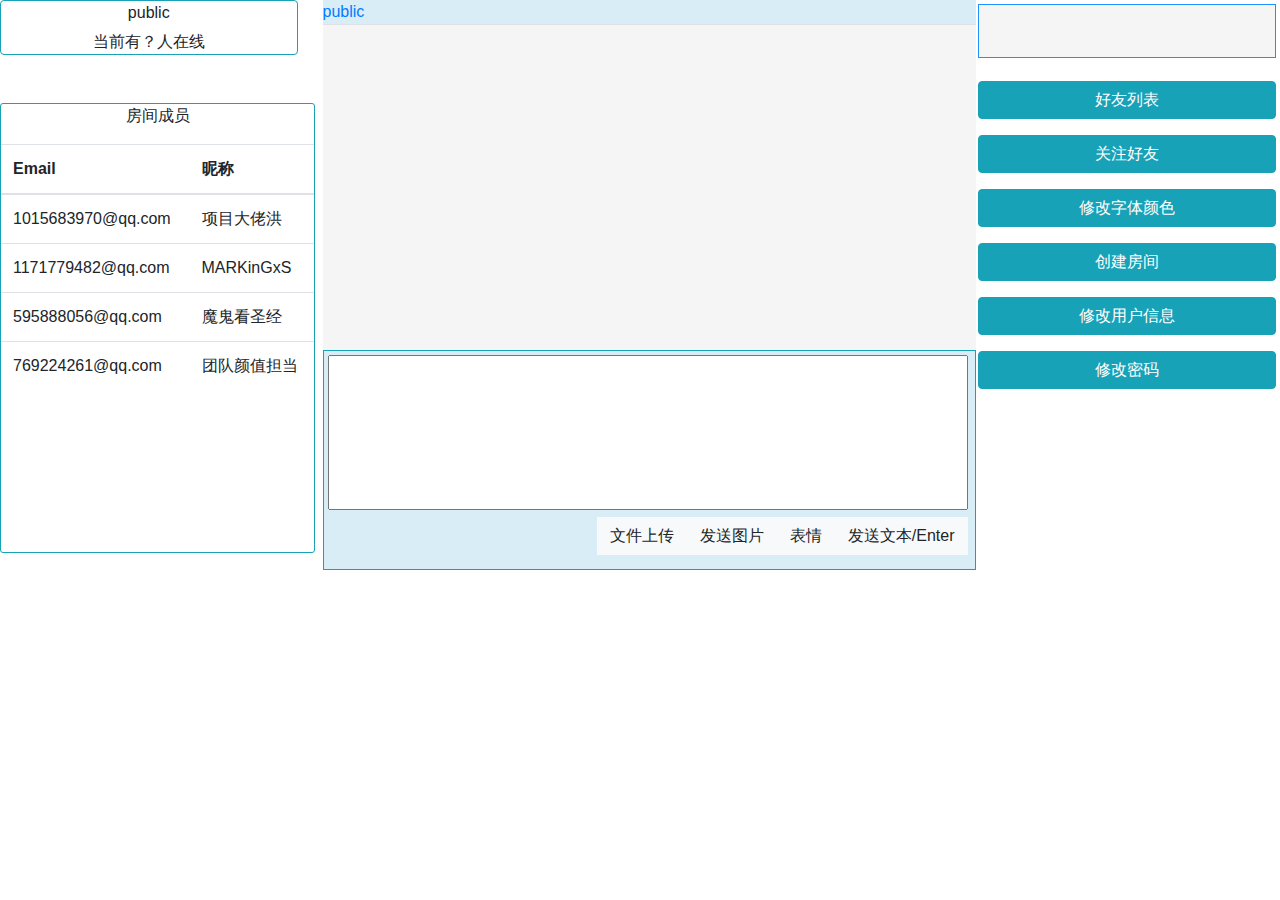
<file: toonoisy/ChatMain.html>
﻿<!doctype html>
<html lang="zh-cmn-Hans">

<head>
    <!-- Required meta tags -->
    <meta charset="utf-8">
    <meta name="viewport" content="width=device-width, initial-scale=1, shrink-to-fit=no">
    <!-- Bootstrap CSS -->
    <link rel="stylesheet" href="https://maxcdn.bootstrapcdn.com/bootstrap/4.0.0/css/bootstrap.min.css" integrity="sha384-Gn5384xqQ1aoWXA+058RXPxPg6fy4IWvTNh0E263XmFcJlSAwiGgFAW/dAiS6JXm"
        crossorigin="anonymous">
    <link rel="stylesheet" type="text/css" href="css/chatMain.css">

    <!-- Optional JavaScript -->
    <!-- jQuery first, then Popper.js, then Bootstrap JS -->
    <script src="https://code.jquery.com/jquery-3.2.1.slim.min.js" integrity="sha384-KJ3o2DKtIkvYIK3UENzmM7KCkRr/rE9/Qpg6aAZGJwFDMVNA/GpGFF93hXpG5KkN"
        crossorigin="anonymous"></script>
    <script src="https://cdnjs.cloudflare.com/ajax/libs/popper.js/1.12.9/umd/popper.min.js" integrity="sha384-ApNbgh9B+Y1QKtv3Rn7W3mgPxhU9K/ScQsAP7hUibX39j7fakFPskvXusvfa0b4Q"
        crossorigin="anonymous"></script>
    <script src="https://maxcdn.bootstrapcdn.com/bootstrap/4.0.0/js/bootstrap.min.js" integrity="sha384-JZR6Spejh4U02d8jOt6vLEHfe/JQGiRRSQQxSfFWpi1MquVdAyjUar5+76PVCmYl"
        crossorigin="anonymous"></script>
    <script src="js/chatMain.js"></script>
    <!--
        bootstrap3
    -->
    <link rel="stylesheet" href="https://cdn.staticfile.org/twitter-bootstrap/3.3.7/css/bootstrap.min.css">
    <script src="https://cdn.staticfile.org/jquery/2.1.1/jquery.min.js"></script>
    <script src="https://cdn.staticfile.org/twitter-bootstrap/3.3.7/js/bootstrap.min.js"></script>


    <script src="js/jsLib.js"></script>


    <title>Helloworld</title>

</head>

<body onload="initMaster(),connectionWebsocket()">
    <header>

    </header>
    <main>

        <div id="mainDiv" class="row clearfix">
            <!--
                左边主要内容
            -->
            <div id="mainLeftDiv" class=" col-3 clearfix ">
                <div id="nmDiv" class="border border-info rounded panel panel-info">
                    <div class="panel-heading">
                        <!-- 聊天室名称 -->
                        <h6 id="roomName" style="text-align:center" nterRoom(pub)">public</h6>
                    </div>
                    <div id="roomNumber" class="panel-body" style="text-align:center">当前有？人在线</div>
                </div>

                <div id="memberDisply" class="border border-info  mt-5 panel panel-info ">

                    <div class="panel-heading ">
                        <p style="text-align:center;">房间成员</p>
                    </div>
                    <div class="panel-body">
                        <table class="table table-hover">
                            <thead>
                                <tr>
                                    <th>Email</th>
                                    <th>昵称</th>
                                </tr>
                            </thead>
                            <tbody id="roomMember">
                                <tr>
                                    <td>1015683970@qq.com</td>
                                    <td>项目大佬洪</td>
                                </tr>
                                <tr>
                                    <td>1171779482@qq.com</td>
                                    <td>MARKinGxS</td>
                                </tr>
                                <tr>
                                    <td>595888056@qq.com</td>
                                    <td>魔鬼看圣经</td>
                                </tr>
                                <tr>
                                    <td>769224261@qq.com</td>
                                    <td>团队颜值担当</td>
                                </tr>
                            </tbody>
                        </table>
                    </div>
                </div>
            </div>
            <!--
                中间聊天区域
            -->
            <div id="chatMainDiv" class=" col-5  " style="padding-left: 5px; margin-left:5px;">
                <div id="cMTopDiv" class="panel panel-header " style="background:#f5f5f5">
                    <div style="background-color:#d9edf7; ">
                        <!-- <h4 class="mt-1 mb-0">聊天室</h4> -->
                        <!-- 聊天房间标签页-->
                        <ul class="nav nav-tabs " id="mytab">
                            <li class="active" id="public">
                                <a href="#public_screen" data-toggle="tab" onclick="switchRoom(parentElement.id)">public
                                    <span class="glyphicon glyphicon-remove" style="cursor:pointer; " id="tab_1_close"
                                        onclick="removeTab(parentElement.parentElement.id),outRoom(parentElement.parentElement.id)"></span></a>
                            </li>
                        </ul>
                    </div>
                    <!-- 这里是聊天室的显示框 -->
                    <div style="position: relative;word-wrap:break-word;word-break:break-all;overflow:auto; width:651px;height:300px;"
                        id="screen" class="panel-body tab-content ">
                        <div class="tab-pane active" id="public_screen"></div>
                    </div>

                </div>

                <div id="cMButtonDiv" class="border border-info  panel panel-info" style="background:#d9edf7;position: relative;">
                    <!-- 648*42 -->
                    <div class="panel-heading  " style=" padding:0px 0px;">

                    </div>
                    <!-- 表情框 -->
                    <div class="collapse" id="emoji">
                        <script>
                            // &#x1F601 -- &#x1F637
                            var start = parseInt("1F601", 16);
                            var end = parseInt("1F637", 16);
                            var node = document.getElementById("emoji");
                            var emoji;
                            for (; start <= end; start++) {
                                emoji = "&#x" + start.toString(16);
                                node.innerHTML += "<button class='btn btn-light' onclick='addEmoji(this)' style='font-size:20px'>" + emoji + "</button>";
                            }
                            node.innerHTML += "<button class='btn btn-light' onclick='addEmoji(this)' style='font-size:20px'>&#x1F495</button>";
                        </script>
                    </div>

                    <!-- 这里是输入框-->
                    <textarea name="input" id="input" style=" margin:4px;margin-bottom: 0px; width:640px;height:155px; overflow: auto"></textarea>
                    <div style="width:640px; height:40px;margin-left:4px; ">
                        <button class="btn btn-light float-right" onclick="sendMessage()">发送文本/Enter</button>
                        <button class="btn  btn-light float-right" style="margin-left: 0px;" data-toggle="collapse"
                            data-target="#emoji">表情</button>
                        <button class="btn  btn-light float-right" id="sendPicture" data-toggle="modal" data-target="#inputImage">发送图片</button>
                        <button class="btn  btn-light float-right" id="file" data-toggle="modal" data-target="#inputFile">文件上传</button>

                    </div>
                </div>

            </div>
            <!-- 发送文件模态框 -->
            <div class="modal fade" id="inputFile" tabindex="-1" role="dialog" aria-labelledby="inputFileTitle" aria-hidden="true">
                <div class="modal-dialog modal-dialog-centered" role="document">
                    <div class="modal-content">
                        <div class="modal-header">
                            <h4 class="modal-title" id="inputFileTitle">上传文件</h4>
                            <button type="button" class="close" data-dismiss="modal" aria-label="Close">
                                <span aria-hidden="true">&times;</span>
                            </button>
                        </div>
                        <form id="fileForm" method="POST" enctype="multipart/form-data">
                            <div class="modal-body">
                                <input type="file" name="file" id="file" onchange="fileUpload()">
                                <span id="fileJudge"></span>
                            </div>
                            <div class="modal-footer">
                                <button type="button" class="btn btn-primary glyphicon glyphicon-circle-arrow-up" id="fUButton"
                                    disabled=true onclick="fUpload()">上传</button>
                                <button type="button" class="btn btn-secondary glyphicon glyphicon-ban-circle" data-dismiss="modal" onclick="refresh()">取消</button>
                            </div>
                        </form>
                    </div>
                </div>
            </div>
               
            <!-- 发送图片模态框 -->
            <div class="modal fade" id="inputImage" tabindex="-1" role="dialog" aria-describedby="inputImageTitle"
                aria-hidden="true">
                <div class="modal-dialog modal-dialog-centered">
                    <div class="modal-content">
                        <div class="modal-header">
                            <h4 class="modal-title" id="inputImageTitle">上传图片</h4>
                            <button class="close" type="button" data-dismiss="modal" aria-label="Close">
                                <span aria-hidden="true">&times;</span>
                            </button>
                        </div>
                        <form id="imgForm" enctype="multipart/form-data">
                            <div class="modal-body">
                                <input type="file" name="image" id="image" accept="image/*" multiple="multiple" onchange="uploadImg()">
                                <span id="imageJudge"></span>
                            </div>
                            <div class="modal-footer">
                                <button type="button" class="btn btn-primary glyphicon glyphicon-circle-arrow-up" disabled=true
                                    onclick="upLoad()" id="imgButton">上传</button>
                                <button type="button" class="btn btn-secondary glyphicon glyphicon-ban-circle"
                                    data-dismiss="modal" onclick="refresh()">取消</button>
                            </div>
                        </form>
                    </div>
                </div>
            </div>

            <!--
                功能区域
            -->
            <!-- <button id="functionControl" class="btn btn-block btn-info ml-2" data-toggle="collapse" data-target="#functionArea" style="width:200px; height:40px;">></button> -->

            <div id="functionArea" class="  col-3  " style="margin-left:100px;">

                <p>
                    <textarea name="master" id="master" rows="2" readonly="readonly" class="mt-1" style="border-color:dodgerblue;text-align: center;background: #f5f5f5;width:100% "></textarea>
                </p>
                <p class="mt-3">
                    <button class="btn btn-info btn-block" data-toggle="collapse" data-target="#demo1" onclick="getFriendList()">好友列表</button>
                    <div class="collapse" id="demo1">
                        <table class="table table-hover mt-2 ">
                            <thead>
                                <tr>
                                    <th>Email</th>
                                    <th>Remarks</th>
                                </tr>
                            </thead>
                            <tbody id="friendList">
                                <tr>
                                    <td>769224261@qq.com</td>
                                    <td>大佬</td>
                                </tr>
                                <tr>
                                    <td>1171779482@qq.com</td>
                                    <td>弟弟</td>
                                </tr>
                                <tr>
                                    <td>8579482@gmail.com</td>
                                    <td>该死的老板</td>
                                </tr>
                                <tr>
                                    <td>11859779482@qq.com</td>
                                    <td></td>
                                </tr>
                            </tbody>


                        </table>
                    </div>
                </p>

                <!-- 添加关注 -->
                <p>
                    <button class="btn btn-info btn-block" data-toggle="collapse" data-target="#demo3">关注好友</button>
                    <div class="collapse" id="demo3" style="position:relative">
                        <input id="followId" type="text" class="form-control" style="width:161px;" placeholder="请输入关注对象账号...">
                        <button onclick="followFriend()" id="addFollower" class="btn  btn-info" style="position:absolute; left:167px; bottom:0px; width:100px;">添加</button>
                    </div>
                </p>


                <!-- 修改字体颜色-->

                <p>

                    <button class="btn btn-info btn-block" data-toggle="collapse" data-target="#demo5">修改字体颜色</button>

                    <div id="demo5" class="collapse" style="position:relative">

                        <input type="color" id="fontColor" class="form-control " placeholder="请输入基本颜色..." style="width:150px;">

                        <button id="changeColor" class="btn btn-info btn-block  " onclick="changecolor()" style="width:90px; position: absolute; left:155px; bottom: 0px;">变更</button>

                    </div>

                </p>

                <p>
                    <button class="btn btn-info btn-block" data-toggle="collapse" data-target="#demo2">创建房间</button>

                    <div class="collapse mt-2 form-inline" id="demo2">

                        <input type="text" class="form-control" style="width:150px;" placeholder="请输入房间名..." id="tab_Title">
                        <button type="button" class="btn btn-info  ml-1" style="width:90px;" id="createTab" onclick="createRoom()">创建</button>
                    </div>
                </p>
                <!--
                    修改用户名
                -->
                <p>
                    <button class="btn btn-info btn-block" data-toggle="modal" data-target="#changeMessage">
                        修改用户信息
                    </button>
                    <div id="changeMessage" class="modal" role="dialog" tabindex="-1">
                        <div class="modal-dialog" role="document">
                            <div class="modal-content">
                                <div class="modal-header">
                                    <p class="modal-title">修改用户信息</p>
                                    <button class="close" data-dismiss="modal" aria-label="close">
                                        <span aria-hidden="true">&times;</span>
                                    </button>
                                </div>
                                <div class="modal-body">
                                    <input id="username" type="text" placeholder="用户昵称" class=" form-control">
                                    <button class="btn btn-info " style="float:right;margin-top: 5px;" onclick="changeInfo()">修改信息</button>
                                </div>
                            </div>
                        </div>
                    </div>
                </p>
                <p>
                    <button class="btn btn-info btn-block" data-toggle="modal" type="button" data-target="#cPMain">
                        修改密码
                    </button>
                    <div id="cPMain" class="modal" role="dialog" tabindex="-1">
                        <div class="modal-dialog" role="document">
                            <div class="modal-content">
                                <div class="modal-header">
                                    <p class="modal-title">修改密码</p>
                                    <button class="close" data-dismiss="modal" type="button" aria-label="close">
                                        <span aria-hidden="true">&times;</span>
                                    </button>

                                </div>
                                <div class="modal-body">
                                    <form action="#">
                                        <p><input class="form-control" id="oldPassword" type="password" placeholder="请输入您的旧密码"
                                                required="required" /></p>
                                        <p><input class="form-control" id="newPassword" type="password" placeholder="请输入您的新密码"
                                                required="required" /></p>
                                        <p><input class="form-control" id="aNewPassword" type="password" placeholder="请确认您的新密码"
                                                required="required" onkeyup="verification()" /><span id="thisS"></span></p>
                                        <p><button type="button" class="btn btn-info btn-block" id="submit" onclick="alterPassword()">重置</button></p>
                                    </form>
                                </div>
                                <div class="modal-footer">

                                </div>
                            </div>
                        </div>
                </p>

            </div>


        </div>
    </main>
    <!-- <div class="bottom_illustrate">
        <p class="message_p">软件工程大作业</p>
    </div> -->
    <!-- <footer class="text-center  bg-secondary py-4">
        软件工程大作业@616
    </footer> -->

</body>

</html>
</file>
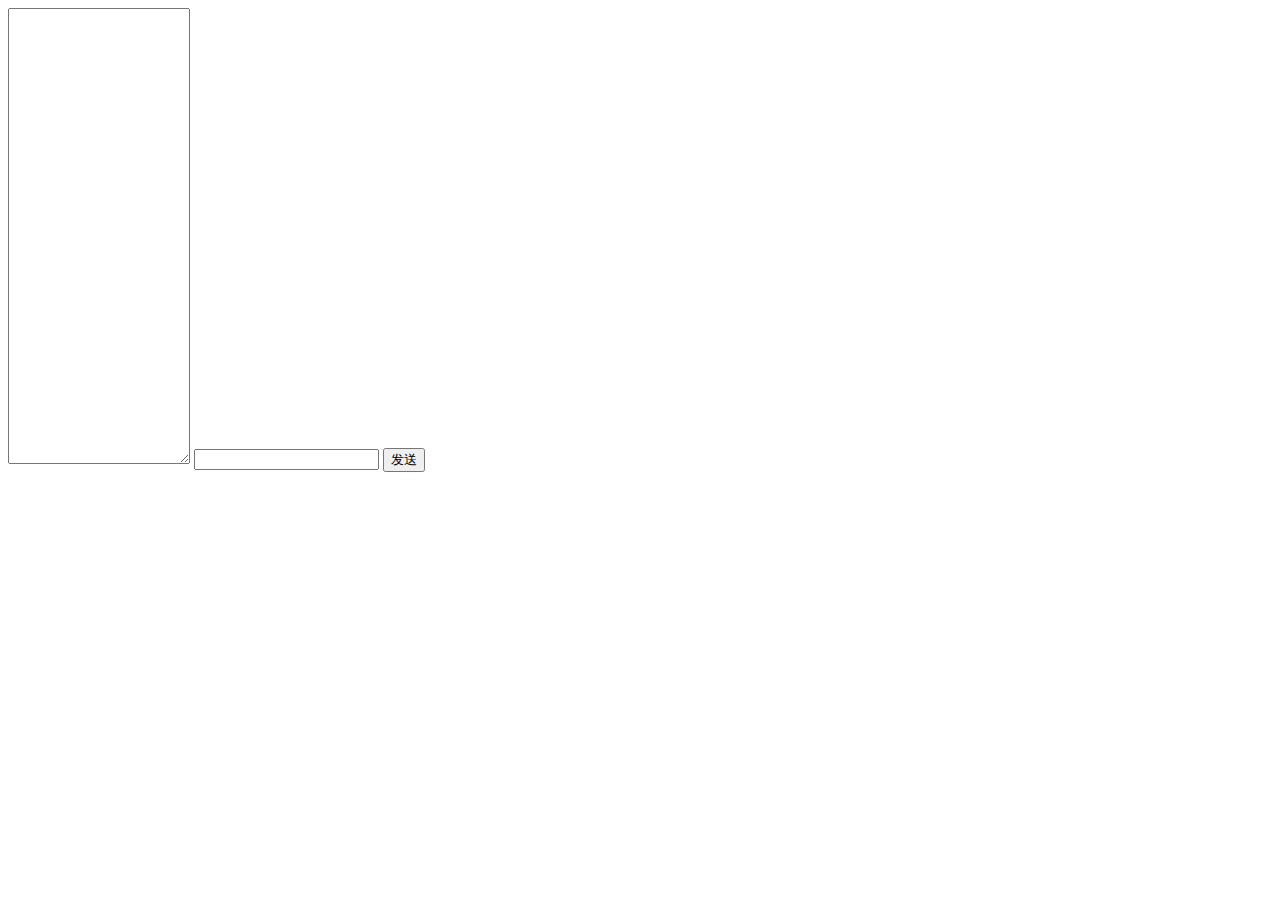
<file: toonoisy/main.html>
<!DOCTYPE html>
<html>
<head>
<meta charset="UTF-8">
<title>聊天页面</title>
  <script src="js/jsLib.js">
  </script>
</head>
<body>
    
    
    
    <textarea id="screen" cols="20" rows="30" readonly="readonly"></textarea>
    <input type="text" id="inputArea"  ></input>
    <button onclick="packageMessage()">发送</button>
    <script type="text/javascript">
    	  var name = window.prompt("请输入你的用户名","input your name here.");
    	  if(name != null){
    		  online(name);
    	  }
    </script>

</body>
</html>
</file>
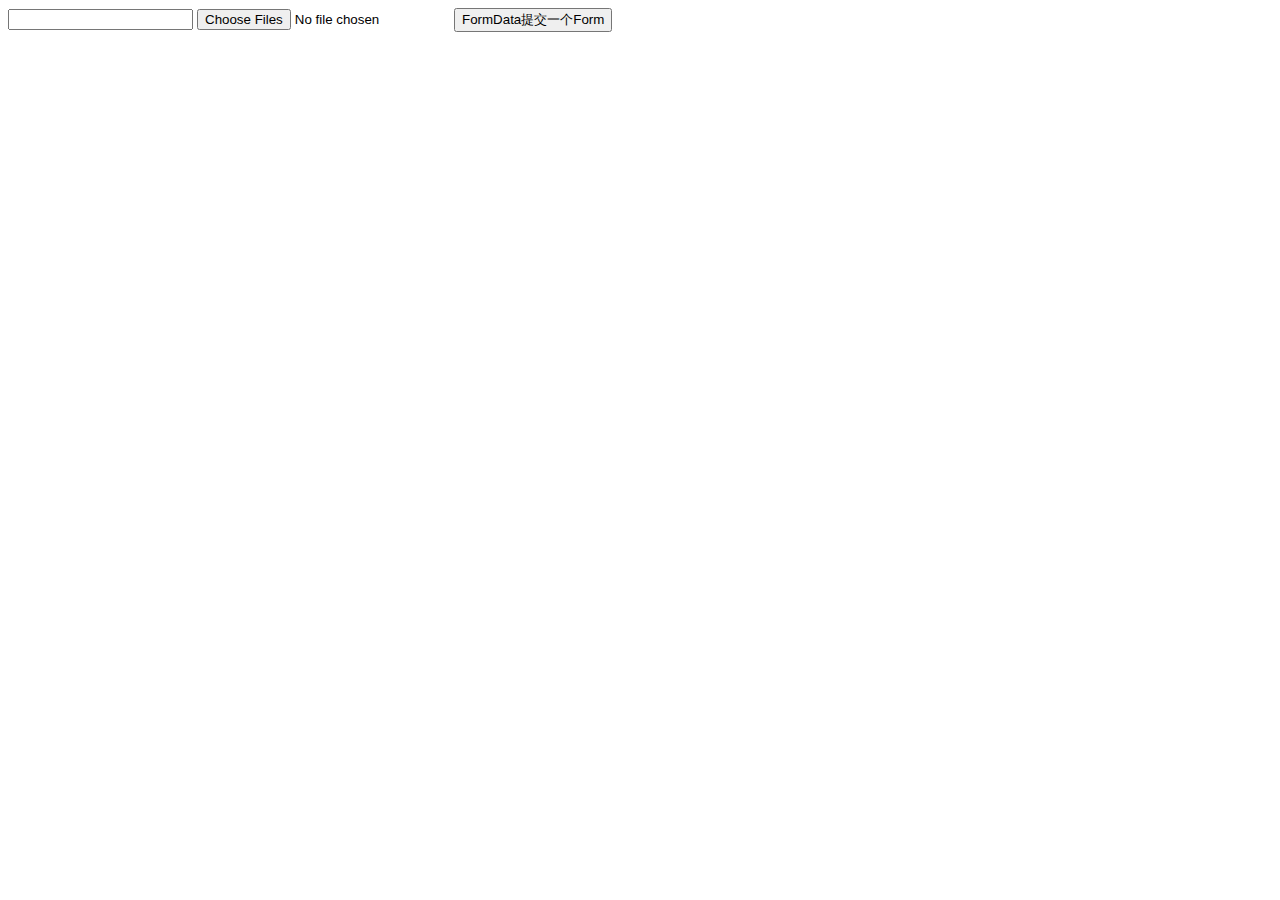
<file: toonoisy/upImage.html>
<!DOCTYPE html>
<html>
<head>
<meta charset="UTF-8">
<title>上传图片</title>
<script type="text/javascript">
function sub1() {
    let form = document.getElementById('formA');
    let data = new FormData(form);
    let xhr = new XMLHttpRequest();
    xhr.onreadystatechange = function(){
        if(xhr.readyState == 4 && xhr.status==200){
            alert(xhr.responseText);
        }
    };
    xhr.open('POST','UpImage');
    xhr.send(data)
}
</script>
</head>
<body>
	<form id="formA" enctype="multipart/form-data">
    <input type="text" name="username" id="username">
    <input type="file" name="image" id="image" multiple="multiple">
    <input type="button" value="FormData提交一个Form" onclick="sub1()">
</form>
</body>
</html>
</file>
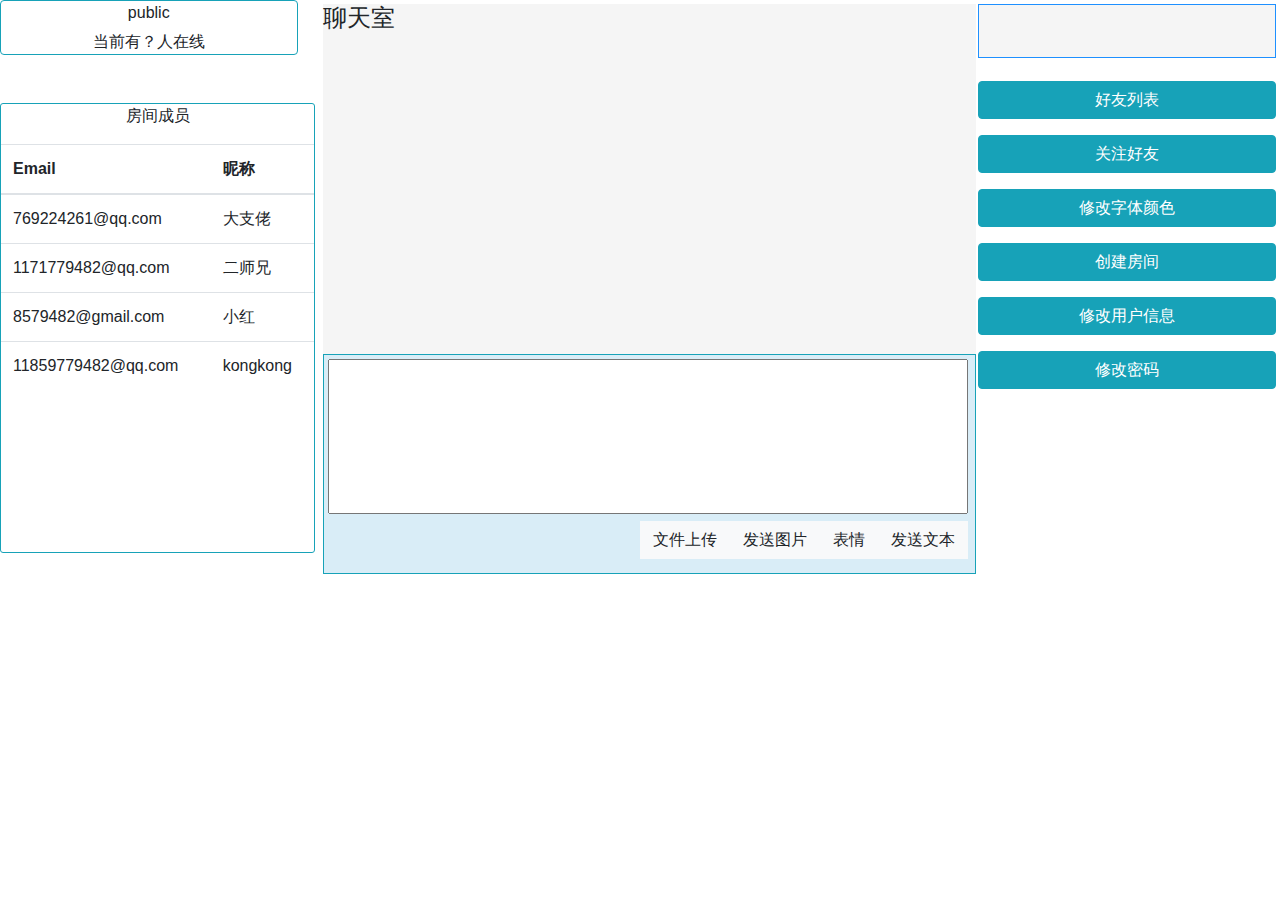
<file: WebRoot/ChatMain.html>
<!doctype html>
<html lang="zh-cmn-Hans">

<head>
    <!-- Required meta tags -->
    <meta charset="utf-8">
    <meta name="viewport" content="width=device-width, initial-scale=1, shrink-to-fit=no">
    <!-- Bootstrap CSS -->
    <link rel="stylesheet" href="https://maxcdn.bootstrapcdn.com/bootstrap/4.0.0/css/bootstrap.min.css" integrity="sha384-Gn5384xqQ1aoWXA+058RXPxPg6fy4IWvTNh0E263XmFcJlSAwiGgFAW/dAiS6JXm"
        crossorigin="anonymous">
    <link rel="stylesheet" type="text/css" href="css/chatMain.css">
    
    <!-- Optional JavaScript -->
    <!-- jQuery first, then Popper.js, then Bootstrap JS -->
    <script src="https://code.jquery.com/jquery-3.2.1.slim.min.js" integrity="sha384-KJ3o2DKtIkvYIK3UENzmM7KCkRr/rE9/Qpg6aAZGJwFDMVNA/GpGFF93hXpG5KkN"
        crossorigin="anonymous"></script>
    <script src="https://cdnjs.cloudflare.com/ajax/libs/popper.js/1.12.9/umd/popper.min.js" integrity="sha384-ApNbgh9B+Y1QKtv3Rn7W3mgPxhU9K/ScQsAP7hUibX39j7fakFPskvXusvfa0b4Q"
        crossorigin="anonymous"></script>
    <script src="https://maxcdn.bootstrapcdn.com/bootstrap/4.0.0/js/bootstrap.min.js" integrity="sha384-JZR6Spejh4U02d8jOt6vLEHfe/JQGiRRSQQxSfFWpi1MquVdAyjUar5+76PVCmYl"
        crossorigin="anonymous"></script>
    <script src="js/chatMain.js"></script>
    <!--
        bootstrap3
    -->
    <link rel="stylesheet" href="https://cdn.staticfile.org/twitter-bootstrap/3.3.7/css/bootstrap.min.css">
	<script src="https://cdn.staticfile.org/jquery/2.1.1/jquery.min.js"></script>
	<script src="https://cdn.staticfile.org/twitter-bootstrap/3.3.7/js/bootstrap.min.js"></script>


    <script src="js/jsLib.js"></script>
   

    <title>Helloworld</title>
    
</head>

<body onload="initMaster(),connectionWebsocket()">
    <header>
        <!-- <div id="carouseSlideHead" class="carousel slide " data-ride="carousel">
            <ol class="carousel-indicators">
                <li data-target="#carouseSlideHead" data-slide-to="0" class="active"></li>
                <li data-target="#carouseSlideHead" data-slide-to="1"></li>
                <li data-target="#carouseSlideHead" data-slide-to="2"></li>
                <li data-target="#carouseSlideHead" data-slide-to="3"></li>
            </ol>
            <div class="carousel-inner ">
                <div class="carousel-item active ">
                    <img class="d-block w-50 container" src="C:\Users\76922\Desktop\在线聊天项目代码\新建文件夹\艺术1.jpg" alt="First slide">
                </div>
                <div class="carousel-item">
                    <img class="d-block w-50 container" src="C:\Users\76922\Desktop\在线聊天项目代码\新建文件夹\发送框.jpg" alt="Second slide">
                </div>
                <div class="carousel-item">
                    <img class="d-block w-50 container" src="C:\迅雷下载\steam、\1.jpg" alt="Third slide">
                </div>
                <div class="carousel-item">
                    <img class="d-block w-50 container" src="C:\迅雷下载\steam、\5.jpg" alt="Fouth slide">
                </div>

            </div>
            <a class="carousel-control-prev " href="#carouseSlideHead" role="button" data-slide="prev">
                <span class="carousel-control-prev-icon" aria-hidden="true"></span>
                <span class="sr-only">Previous</span>
            </a>
            <a class="carousel-control-next " href="#carouseSlideHead" role="button" data-slide="next">
                <span class="carousel-control-next-icon" aria-hidden="true"></span>
                <span class="sr-only">Next</span>
            </a>
        </div> -->

    </header>
    <main>
        <!-- <div class="container bg-light pb-4  row" id="mainDiv">
            <div id="leftDiv bg-primary "class="col-2 pr-0">
                <ul class="list-group" style="cursor:pointer">
                    <a class="list-group-item list-group-item-action active " href="#1" role="tab" aria-controls="1" data-toggle="list" id="a">1</a>
                    <a class="list-group-item list-group-item-action" href="#2" role="tab" aria-controls="2" data-toggle="list" id="b">2</a>
                    <a class="list-group-item list-group-item-action" href="#3" role="tab" aria-controls="3" data-toggle="list" id="c">3</a>
                    <a class="list-group-item list-group-item-action" href="#4" role="tab" aria-controls="4" data-toggle="list" id="d">4</a>
                </ul>
            </div>
            <div id="middleDiv " class="col-4 bg-secondary tab-content bg-light">
                <div class="tab-pane active fade show" id="1" aria-labelledby="a"> 1</div>
                <div class="tab-pane fade" id="2">2</div>
                <div class="tab-pane fade" id="3">3</div>
                <div class="tab-pane fade" id="4">4</div>
            </div>
            <div id="rightTopDiv"></div>
            <div id="rightButtomDiv"></div>
        </div> -->
        <div id="mainDiv" class="row clearfix">
            <!--
                左边主要内容
            -->
            <div id="mainLeftDiv" class=" col-3 clearfix ">
                <div id="nmDiv" class="border border-info rounded panel panel-info">
                    <div class="panel-heading">
                        <!-- 聊天室名称 -->
                        <h6 id="roomName" style="text-align:center">public</h6>
                    </div>
                    <div id="roomNumber" class="panel-body" style="text-align:center">当前有？人在线</div>
                </div>

                <div id="memberDisply" class="border border-info  mt-5 panel panel-info ">
                    
                    <div class="panel-heading "><p style="text-align:center;">房间成员</p></div>
                    <div class="panel-body">
                        <table class="table table-hover">
                            <thead >
                                <tr>
                                    <th>Email</th>
                                    <th>昵称</th>
                                </tr>
                            </thead>
                            <tbody id="roomMember">
                                <tr>
                                    <td>769224261@qq.com</td>
                                    <td>大支佬</td>
                                </tr>
                                <tr>
                                    <td>1171779482@qq.com</td>
                                    <td>二师兄</td>
                                </tr>
                                <tr>
                                    <td>8579482@gmail.com</td>
                                    <td>小红</td>
                                </tr>
                                <tr>
                                    <td>11859779482@qq.com</td>
                                    <td>kongkong</td>
                                </tr>
                            </tbody>
                        </table>
                    </div>
                </div>
            </div>
            <!--
                中间聊天区域
            -->
            <div id="chatMainDiv" class=" col-5  " style="padding-left: 5px; margin-left:5px;" >
                <div id="cMTopDiv"  class="panel panel-info" style="background:#f5f5f5">
                    <div class="panel-heading ">
                        <h4 class="mt-1 mb-0">聊天室</h4>
                    </div>
                    <!-- 这里是聊天室的显示框 -->
                    <div style="position: relative;word-wrap:break-word;word-break:break-all;overflow:auto; width:651px;height:300px;" id="screen" class="panel-body "></div>
                </div>
                <div id="cMButtonDiv" class="border border-info  panel panel-info" style="background:#d9edf7;position: relative;" >
                    <!-- 648*42 -->
                    <div class="panel-heading  "style=" padding:0px 0px;">
                    
                    </div>
                    
                    <!-- 表情框 -->
                     <div class="collapse" id="emoji"><script>
                            // &#x1F601 -- &#x1F637
                            var start = parseInt("1F601",16);
                            var end = parseInt("1F637",16);
                            var node = document.getElementById("emoji");
                            var emoji ;
                            for( ; start<=end; start++ )   {
                                emoji = "&#x"+start.toString(16);
                                node.innerHTML+="<button class='btn btn-light' onclick='addEmoji(this)' style='font-size:20px'>"+emoji+"</button>";
                            } 
                            node.innerHTML+="<button class='btn btn-light' onclick='addEmoji(this)' style='font-size:20px'>&#x1F495</button>";
                        </script>
                   </div>
                        
                        <!-- 这里是输入框-->
                        <textarea name="input" id="input"  style=" margin:4px;margin-bottom: 0px; width:640px;height:155px; overflow: auto" ></textarea>
                        <div style="width:640px; height:40px;margin-left:4px; ">
                                <button class="btn btn-light float-right" onclick="sendMessage()">发送文本</button>
                            <button class="btn  btn-light float-right"  style="margin-left: 0px;" data-toggle="collapse" data-target="#emoji">表情</button>
                            <button class="btn  btn-light float-right" id="sendPicture" >发送图片</button>
                            <button class="btn  btn-light float-right" id="file" >文件上传</button>
                       
                        </div>
                    
                  
                    
                </div>
                
            </div>
            <!--
                功能区域
            -->
            <!-- <button id="functionControl" class="btn btn-block btn-info ml-2" data-toggle="collapse" data-target="#functionArea" style="width:200px; height:40px;">></button> -->
           
            <div id="functionArea" class="  col-3  " style="margin-left:100px;">
                
                <p>
                    <textarea name="master" id="master" rows="2" readonly="readonly" class="mt-1" style="border-color:dodgerblue;text-align: center;background: #f5f5f5;width:100% "></textarea>
                </p>
                    <p class="mt-3">
                        <button class="btn btn-info btn-block" data-toggle="collapse" data-target="#demo1" onclick="getFriendList()">好友列表</button>
                        <div class="collapse" id="demo1">
                           <table class="table table-hover mt-2 ">
                                <thead>
                                    <tr>
                                        <th>Email</th>
                                        <th>Remarks</th>
                                    </tr>
                                </thead>
                                    <tbody id="friendList">
                                        <tr>
                                            <td>769224261@qq.com</td>
                                            <td>大佬</td>
                                        </tr>
                                        <tr>
                                            <td>1171779482@qq.com</td>
                                            <td>弟弟</td>
                                        </tr>
                                        <tr>
                                                <td>8579482@gmail.com</td>
                                                <td>该死的老板</td>
                                        </tr>
                                        <tr>
                                                    <td>11859779482@qq.com</td>
                                                    <td></td>
                                                </tr>
                                    </tbody>
                                

                           </table>
                        </div>
                    </p>
               
               <!-- 添加关注 -->
               <p>
                    <button class="btn btn-info btn-block" data-toggle="collapse" data-target="#demo3">关注好友</button>
                    <div class="collapse" id="demo3" style="position:relative">
                        <input id="followId" type="text" class="form-control" style="width:161px;" placeholder="请输入关注对象账号...">
                        <button onclick="followFriend()" id="addFollower" class="btn  btn-info" style="position:absolute; left:167px; bottom:0px; width:100px;">添加</button>
                    </div>
                </p>
               
               
               <!-- 修改字体颜色-->

                <p>

                    <button class="btn btn-info btn-block" data-toggle="collapse" data-target="#demo5">修改字体颜色</button>

                    <div id="demo5" class="collapse" style="position:relative">

                        <input type="color" id="fontColor" class="form-control " placeholder="请输入基本颜色..." style="width:150px;">

                        <button id="changeColor" class="btn btn-info btn-block  " onclick="changecolor()" style="width:90px; position: absolute; left:155px; bottom: 0px;">变更</button>

                    </div>

                </p>
               
                    <p> 
                        <button class="btn btn-info btn-block" data-toggle="collapse" data-target="#demo2">创建房间</button>
                        <form action="">
                            <div class="collapse mt-2 form-inline" id="demo2">
                            
                                <input type="text" class="form-control" style="width:150px;" placeholder="请输入房间名...">
                                <button type="submit" class="btn btn-info  ml-1" style="width:90px;">创建</button>
                        
                            
                        </div></form></p>   
                    <!--
                    修改用户名
                -->
                <p>
                    <button class="btn btn-info btn-block" data-toggle="modal" data-target="#changeMessage">
                        修改用户信息
                    </button>
                    <div id="changeMessage" class="modal" role="dialog" tabindex="-1">
                        <div class="modal-dialog" role="document">
                            <div class="modal-content">
                                <div class="modal-header">
                                    <p class="modal-title">修改用户信息</p>
                                    <button class="close" data-dismiss="modal" aria-label="close">
                                        <span aria-hidden="true">&times;</span>
                                    </button>
                                </div>
                                <div class="modal-body">
                                    <input id="username" type="text" placeholder="用户昵称" class=" form-control">
                                    <button class="btn btn-info " style="float:right;margin-top: 5px;" onclick="changeInfo()">修改信息</button>
                                </div>
                            </div>
                        </div>
                    </div>
                </p>
                            <p>
                                <button class="btn btn-info btn-block" data-toggle="modal" type="button" data-target="#cPMain">
                                        修改密码
                                    </button>
                                    <div id="cPMain" class="modal" role="dialog" tabindex="-1">
                                        <div class="modal-dialog" role="document">
                                            <div class="modal-content">
                                                <div class="modal-header">
                                                    <p class="modal-title">修改密码</p>
                                                    <button class="close" data-dismiss="modal" type="button" aria-label="close">
                                                        <span aria-hidden="true">&times;</span>
                                                    </button>
                
                                                </div>
                                                <div class="modal-body">
                                                    <form action="#">
                                                        <p><input class="form-control" id="oldPassword" type="password" placeholder="请输入您的旧密码"
                                                                required="required" /></p>
                                                        <p><input class="form-control" id="newPassword" type="password" placeholder="请输入您的新密码"
                                                                required="required" /></p>
                                                        <p><input class="form-control" id="aNewPassword" type="password" placeholder="请确认您的新密码"
                                                                required="required" onkeyup="verification()" /><span id="thisS"></span></p>
                                                        <p><button type="button" class="btn btn-info btn-block" id="submit" onclick="alterPassword()">重置</button></p>
                                                    </form>
                                                </div>
                                                <div class="modal-footer">
                
                                                </div>
                                            </div>
                                        </div>
                                    </p>
                   
            </div>


        </div>
    </main>
    <!-- <div class="bottom_illustrate">
        <p class="message_p">软件工程大作业</p>
    </div> -->
    <!-- <footer class="text-center  bg-secondary py-4">
        软件工程大作业@616
    </footer> -->
    
</body>
</html>
</file>
<file: toonoisy/css/chatMain.css>
#memberDisply{
    width:315px;
    height:450px;
    border-radius:3px;
    padding-left: 0%;
}

#cMTopDiv{
    width:653px;
    height:350px;
    background:white;
}
/*  */
#cMButtonDiv{
    width:653px;
    height:220px;
    position:relative;
    
}
#cMButtonDiv+div{
    width:648px;
    height: 42px;
}
#cMButtonDiv div button{
    margin-left: 0px;
    border-radius:0;
}
#wordTextarea{
    width:648px;
    height:136px;
    text-align:left;
   
}

#buttonDiv{
    position:absolute;
}



textarea{
    resize:none;
}


#roomName{

    margin-top:2px;
    text-align: left;
   
}
/*
    修改密码的div
*/
#changePassword{
    width:300px;
    margin-top:20px;
    border:solid 1px gray;
}



/*菜单栏*/

#muneOpen {

  text-decoration: none;
  color: black;

}

.mune a {

  display: block;
  width:100px;
  height:30px;
  text-decoration: none;
  color: black;

}

.mune a:hover {

  background-color: #f0efef;
}

/*浮动菜单栏*/

.mune {

  display: none;
  background-color: #f7f7f7;
  width: 100px;
  border-radius: 10px;
  transition: all 0.5s;
  text-align: center;
  position: absolute;
  z-index:1;
}
</file>
<file: WebRoot/css/chatMain.css>
#memberDisply{
    width:315px;
    height:450px;
    border-radius:3px;
    padding-left: 0%;
}

#cMTopDiv{
    width:653px;
    height:350px;
    background:white;
}
/*  */
#cMButtonDiv{
    width:653px;
    height:220px;
    position:relative;
    
}
#cMButtonDiv+div{
    width:648px;
    height: 42px;
}
#cMButtonDiv div button{
    margin-left: 0px;
    border-radius:0;
}
#wordTextarea{
    width:648px;
    height:136px;
    text-align:left;
   
}

#buttonDiv{
    position:absolute;
}



textarea{
    resize:none;
}


#roomName{

    margin-top:2px;
    text-align: left;
   
}
/*
    修改密码的div
*/
#changePassword{
    width:300px;
    margin-top:20px;
    border:solid 1px gray;
}

/*
    修改密码
*/


.changePassword_submit {
    width: 150px;
    height: 50px;
    background-color: #3c0;
    outline: none;
    border-radius: 10px;
    box-shadow: 0px 2px 3px 2px;
    font-size: 16px;
  }
.changePassword_submit:hover {
    background-color: #fc0;
  }
</file>
